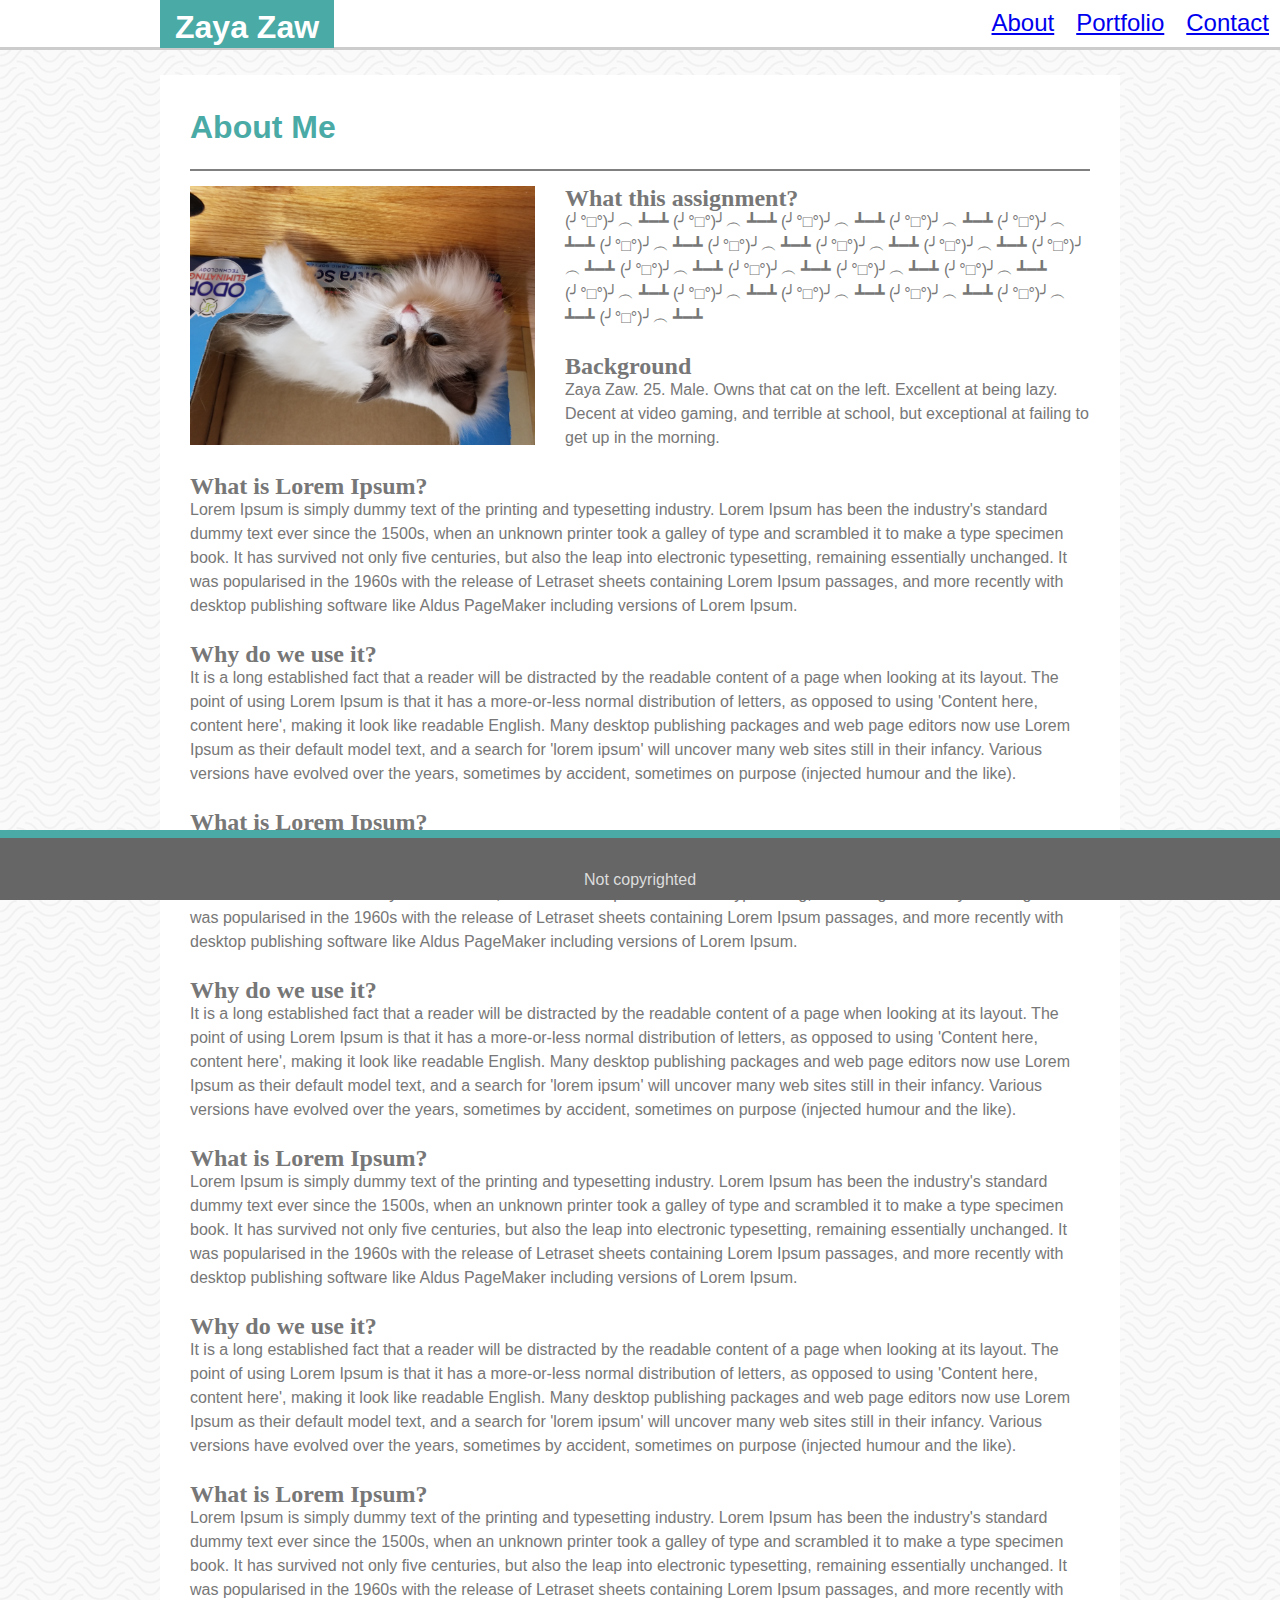
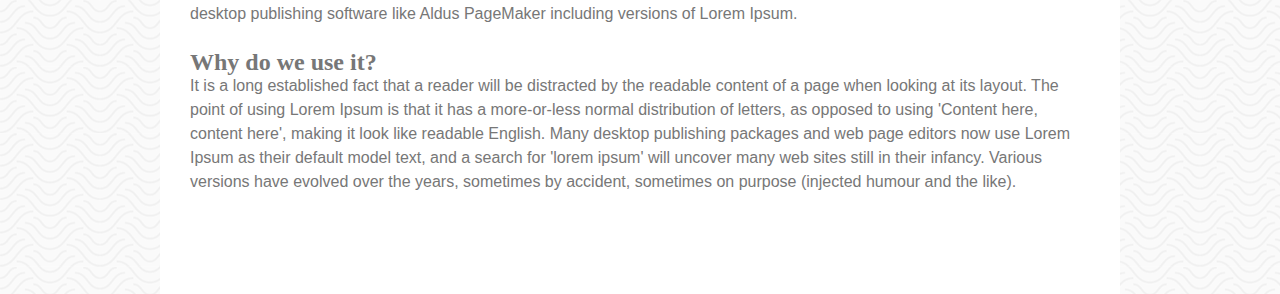
<file: index.html>
<!DOCTYPE html>
<html lang="en">

<head>
    <meta charset="UTF-8">
    <meta name="viewport" content="width=device-width, initial-scale=1.0">
    <meta http-equiv="X-UA-Compatible" content="ie=edge">
    <link rel="stylesheet" type="text/css" href="assets/css/styles.css">
    <title>About Me</title>
</head>


<body>

    <body background="assets/images/background.png">
        <header id="heading">
            <nav class="navbar">
                <ul>
                    <li><a href="contact.html">Contact</a></li>
                    <li><a href="portfolio.html">Portfolio</a></li>
                    <li><a href="index.html">About</a></li>


                </ul>

            </nav>
        </header>

        <div id="wrapper">
            <div>

                <h1 id="name">Zaya Zaw</h1>
            </div>
            <div id="whiteback">
                <h1 class="head1">About Me</h1>
                <hr>

                <img class="cat" src="assets/images/20190826_173451.jpg" alt="Cat">

                <h2>What this assignment?</h2>
                (╯°□°)╯︵ ┻━┻ (╯°□°)╯︵ ┻━┻ (╯°□°)╯︵ ┻━┻ (╯°□°)╯︵ ┻━┻ (╯°□°)╯︵ ┻━┻ (╯°□°)╯︵ ┻━┻ (╯°□°)╯︵ ┻━┻ (╯°□°)╯︵ ┻━┻
                (╯°□°)╯︵
                ┻━┻ (╯°□°)╯︵ ┻━┻ (╯°□°)╯︵ ┻━┻ (╯°□°)╯︵ ┻━┻ (╯°□°)╯︵ ┻━┻ (╯°□°)╯︵ ┻━┻ (╯°□°)╯︵ ┻━┻ (╯°□°)╯︵ ┻━┻ (╯°□°)╯︵
                ┻━┻
                (╯°□°)╯︵ ┻━┻ (╯°□°)╯︵ ┻━┻ (╯°□°)╯︵ ┻━┻<br><br>

                <h2>Background</h2>
                Zaya Zaw. 25. Male. Owns that cat on the left. Excellent at being lazy. Decent at video gaming, and
                terrible at school, but exceptional at failing to get up in the morning.<br><br>

                <h2>What is Lorem Ipsum?</h2>
                Lorem Ipsum is simply dummy text of the printing and typesetting industry. Lorem Ipsum has been the
                industry's
                standard dummy text ever since the 1500s, when an unknown printer took a galley of type and scrambled it
                to
                make
                a type specimen book. It has survived not only five centuries, but also the leap into electronic
                typesetting,
                remaining essentially unchanged. It was popularised in the 1960s with the release of Letraset sheets
                containing
                Lorem Ipsum passages, and more recently with desktop publishing software like Aldus PageMaker including
                versions
                of Lorem Ipsum.<br><br>
                <h2>Why do we use it?</h2>
                It is a long established fact that a reader will be distracted by the readable content of a page when
                looking at
                its layout. The point of using Lorem Ipsum is that it has a more-or-less normal distribution of letters,
                as
                opposed to using 'Content here, content here', making it look like readable English. Many desktop
                publishing
                packages and web page editors now use Lorem Ipsum as their default model text, and a search for 'lorem
                ipsum'
                will uncover many web sites still in their infancy. Various versions have evolved over the years,
                sometimes
                by
                accident, sometimes on purpose (injected humour and the like).<br><br>

                <h2>What is Lorem Ipsum?</h2>
                Lorem Ipsum is simply dummy text of the printing and typesetting industry. Lorem Ipsum has been the
                industry's
                standard dummy text ever since the 1500s, when an unknown printer took a galley of type and scrambled it
                to
                make
                a type specimen book. It has survived not only five centuries, but also the leap into electronic
                typesetting,
                remaining essentially unchanged. It was popularised in the 1960s with the release of Letraset sheets
                containing
                Lorem Ipsum passages, and more recently with desktop publishing software like Aldus PageMaker including
                versions
                of Lorem Ipsum.<br><br>

                <h2>Why do we use it?</h2>
                It is a long established fact that a reader will be distracted by the readable content of a page when
                looking at
                its layout. The point of using Lorem Ipsum is that it has a more-or-less normal distribution of letters,
                as
                opposed to using 'Content here, content here', making it look like readable English. Many desktop
                publishing
                packages and web page editors now use Lorem Ipsum as their default model text, and a search for 'lorem
                ipsum'
                will uncover many web sites still in their infancy. Various versions have evolved over the years,
                sometimes
                by
                accident, sometimes on purpose (injected humour and the like).<br><br>

                <h2>What is Lorem Ipsum?</h2>
                Lorem Ipsum is simply dummy text of the printing and typesetting industry. Lorem Ipsum has been the
                industry's
                standard dummy text ever since the 1500s, when an unknown printer took a galley of type and scrambled it
                to
                make
                a type specimen book. It has survived not only five centuries, but also the leap into electronic
                typesetting,
                remaining essentially unchanged. It was popularised in the 1960s with the release of Letraset sheets
                containing
                Lorem Ipsum passages, and more recently with desktop publishing software like Aldus PageMaker including
                versions
                of Lorem Ipsum.<br><br>

                <h2>Why do we use it?</h2>
                It is a long established fact that a reader will be distracted by the readable content of a page when
                looking at
                its layout. The point of using Lorem Ipsum is that it has a more-or-less normal distribution of letters,
                as
                opposed to using 'Content here, content here', making it look like readable English. Many desktop
                publishing
                packages and web page editors now use Lorem Ipsum as their default model text, and a search for 'lorem
                ipsum'
                will uncover many web sites still in their infancy. Various versions have evolved over the years,
                sometimes
                by
                accident, sometimes on purpose (injected humour and the like).<br><br>

                <h2>What is Lorem Ipsum?</h2>
                Lorem Ipsum is simply dummy text of the printing and typesetting industry. Lorem Ipsum has been the
                industry's
                standard dummy text ever since the 1500s, when an unknown printer took a galley of type and scrambled it
                to
                make
                a type specimen book. It has survived not only five centuries, but also the leap into electronic
                typesetting,
                remaining essentially unchanged. It was popularised in the 1960s with the release of Letraset sheets
                containing
                Lorem Ipsum passages, and more recently with desktop publishing software like Aldus PageMaker including
                versions
                of Lorem Ipsum.<br><br>

                <h2>Why do we use it?</h2>
                It is a long established fact that a reader will be distracted by the readable content of a page when
                looking at
                its layout. The point of using Lorem Ipsum is that it has a more-or-less normal distribution of letters,
                as
                opposed to using 'Content here, content here', making it look like readable English. Many desktop
                publishing
                packages and web page editors now use Lorem Ipsum as their default model text, and a search for 'lorem
                ipsum'
                will uncover many web sites still in their infancy. Various versions have evolved over the years,
                sometimes
                by
                accident, sometimes on purpose (injected humour and the like).
                <div class="push"></div>
            </div>
        </div>
        </div>
        <div class="footer">
            Not copyrighted
            </footer>
        </div>

    </body>




</html>
</file>
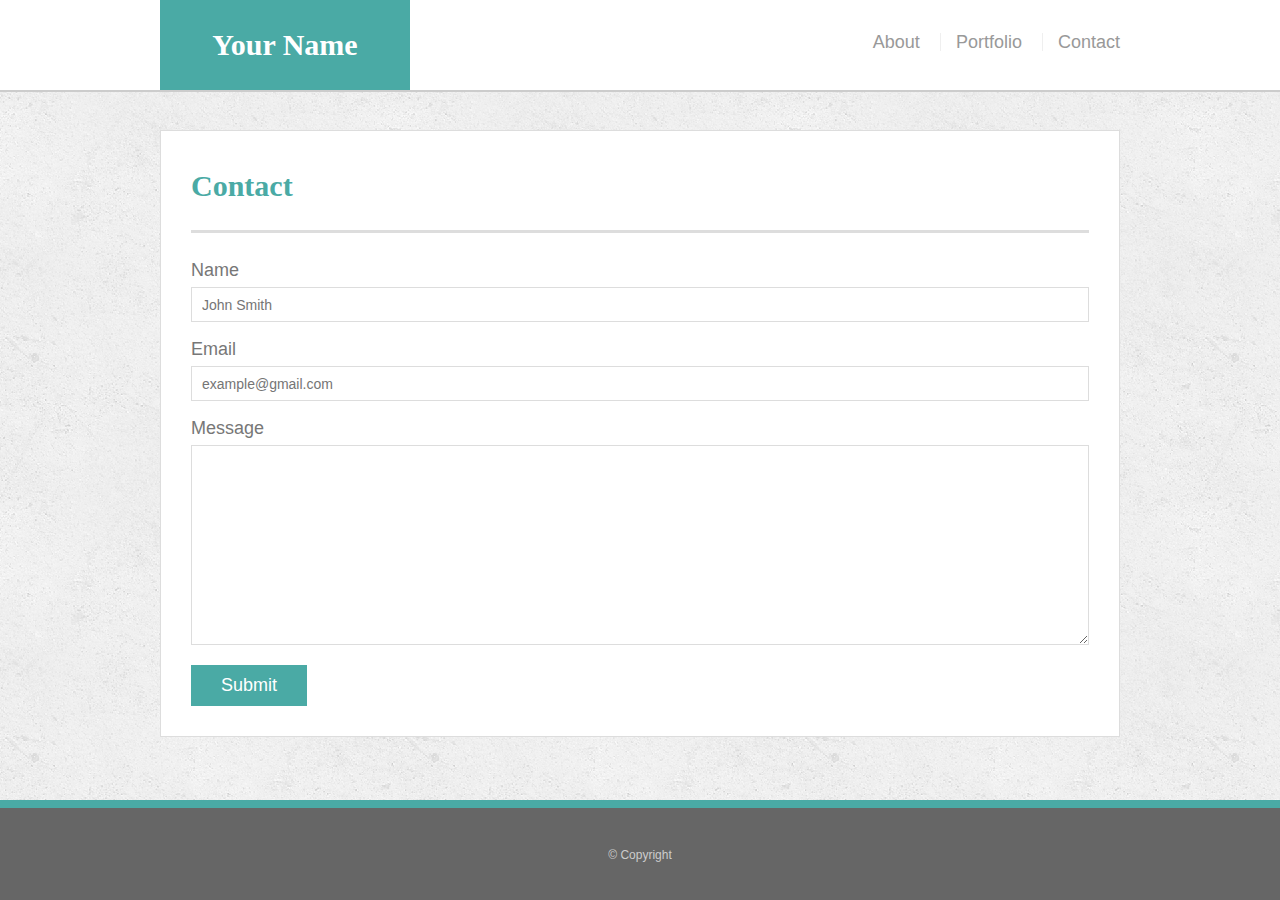
<file: contact.html>
<!doctype html>
<html lang="en-us">
<head>
  <meta charset="UTF-8">
  <meta name="viewport" content="width=device-width, initial-scale=1.0">
  <title>Contact | Your Name</title>
  <link rel="stylesheet" type="text/css" href="assets/css/style.css">
</head>
<body>

<div class="wrapper">

  <header id="masthead">
    <div class="container">
      <a href="index.html" id="logo">Your Name</a>
      <nav>
        <ul>
          <li><a href="index.html">About</a></li>
          <li><a href="portfolio.html">Portfolio</a></li>
          <li><a href="contact.html">Contact</a></li>
        </ul>
      </nav>
    </div>
  </header>

  <main class="container">
    <section class="main-section">
      <h1>Contact</h1>

      <form id="contact-form">
        <ul>
          <li>
            <label for="name">Name</label>
            <input type="text" id="name" name="name" placeholder="John Smith" required="required">
          </li>
          <li>
            <label for="email">Email</label>
            <input type="email" id="email" name="email" placeholder="example@gmail.com" required="required">
          </li>
          <li>
            <label for="message">Message</label>
            <textarea id="message" name="message" required="required"></textarea>
          </li>
        </ul>
        <input type="submit">
      </form>

    </section>

  </main>
  <div class="push"></div>
</div>

  <footer>
    <div class="container">
      &copy; Copyright
    </div>
  </footer>
</body>
</html>
</file>
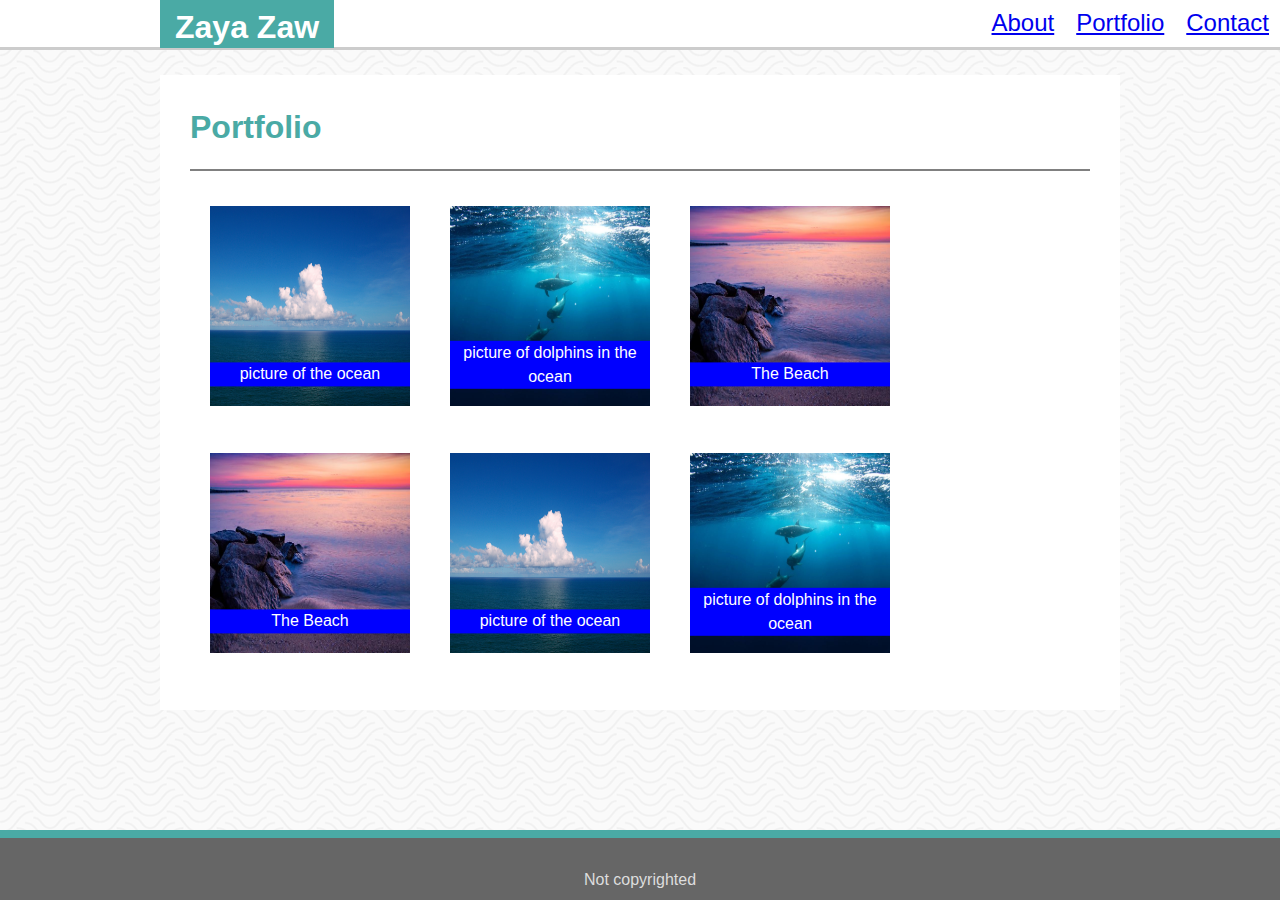
<file: portfolio.html>
<!DOCTYPE html>
<html lang="en">

<head>
    <meta charset="UTF-8">
    <meta name="viewport" content="width=device-width, initial-scale=1.0">
    <meta http-equiv="X-UA-Compatible" content="ie=edge">
    <link rel="stylesheet" type="text/css" href="assets/css/styles.css">
    <link rel="stylesheet" type="text/css" href="assets/css/styles2.css">
    <title>Portfolio</title>
</head>

<body>
    <header id="heading">

        <nav class="navbar">
            <ul>
                <li><a href="contact.html">Contact</a></li>
                <li><a href="portfolio.html">Portfolio</a></li>
                <li><a href="index.html">About</a></li>
            </ul>

        </nav>
    </header>

    <body background="assets/images/background.png">
        <div id="wrapper">
            <div>
                <h1 id="name">Zaya Zaw</h1>
            </div>
            <div id="whiteback">
                <h1 class="head1">Portfolio</h1>
                <hr>
                <div class="clearfix">
                    <div class="imageoverlay">
                        <a href="#"> <img class="ocean" src="assets/images/ocean1.jpg" alt="picture of the ocean">
                            <div class="games">picture of the ocean</div>
                    </div>

                    <div class="imageoverlay">
                        <a href="#"> <img class="ocean" src="assets/images/ocean2.jpg"
                                alt="picture of dolphins in the ocean">
                            <div class="games">picture of dolphins in the ocean</div>
                    </div>

                    <div class="imageoverlay">
                        <a href="#"> <img class="ocean" src="assets/images/ocean3.jpg"
                                alt="picture of the ocean and beach">
                            <div class="games">The Beach</div>
                    </div>

                    <div class="imageoverlay">
                        <a href="#"> <img class="ocean" src="assets/images/ocean3.jpg"
                                alt="picture of the ocean and beach">
                            <div class="games">The Beach</div>
                    </div>

                    <div class="imageoverlay">
                        <a href="#"><img class="ocean" src="assets/images/ocean1.jpg" alt="picture of the ocean">
                            <div class="games">picture of the ocean</div>
                    </div>

                    <div class="imageoverlay">
                        <a href="#"><img class="ocean" src="assets/images/ocean2.jpg"
                                alt="picture of dolphins in the ocean">
                            <div class="games">picture of dolphins in the ocean</div>
                    </div>
                </div>
            </div>

            <div class="push"></div>
            <div class="footer">
                Not copyrighted
                </footer>
            </div>

    </body>

</html>
</file>
<file: assets/css/styles.css>
* {
    box-sizing: border-box;
    margin: 0;
}

body {
    line-height: 150%;
    font-size: 16px;
    font-family: Arial, Helvetica, sans-serif;
    color: #777777;
}

#wrapper {
    max-width: 960px;
    margin: auto;
    padding-top: 25px;
}

li {
    float: right;
}

li a {
    padding: 10px;
    margin: 1px;
    display: inline-block;
}

li a:hover {
    background-color: #cacaca;
}

.navbar {
    z-index: 1;
    float: right;
}
ul {  list-style-type: none;
    margin: 0;
    padding: 0;
    font-size: 24px;
    overflow: hidden;
    /* Unable to align this on the right with content below */
}

#heading {
    height: 50px;
    background-color: #ffffff;
    width: 100%;
    border-bottom: 3px solid #cccccc;
}

#name {
    position: absolute;
    top: 0px;
    z-index: 2;
    background-color: #4aaaa5;
    color: white;
    text-align: center;
    padding: 15px;
    height: 48px; 
}

.head1 {
    color: #4aaaa5;
    padding-bottom: 20px;
    padding-top: 10px;
    width: 100%;
    border-bottom: 3px;
    border-color: black;
    border-width: 100%;
}

hr { 
    display: block;
    margin-top: 10px;
    margin-bottom: 15px;
    border-style: solid;
    border-width: 1.5px;
    border-color: gray
}

h2 {
    font-family: Georgia, 'Times New Roman', Times, serif;
    background-color: transparent;
    border-bottom: 2px;
    border-color: gray;
}

.footer {
    background-color: #666666;
    padding-top: 30px;
    margin-top: 3px;
    text-align: center;
    border-top: 8px solid #4aaaa5;
    width: 100%;
    bottom: 0;
    left: 0;
    position: fixed;
    padding-bottom: 8px;
    color: #dddddd;
}

#whiteback {
    background-color: #ffffff;
    padding: 30px;
    height: fit-content;
    border-block-color: #dddddd;
}


.cat {    
    width: 345px;
    height: 259px;
    transform: rotate(180deg);
    float: left;
    margin-right: 30px;
}

.push {
    height: 70px;
    /* Probably a better way to adjust this, without pushing content up it goes under the footer */
}

.button {
    background-color: #4aaaa5;
    padding: 10px 20px;
}

.message {
    height: 200px;
    width: 100%;
}

@media screen and (max-width:980px) {
    #wrapper {
        width: 768px
    }
}

@media screen and (max-width:768px) {
    #wrapper {
        width: 640px;
    }
}

@media screen and (max-width:640px) {
    #wrapper {
        width: 480px;
    }

    #name {
        width: 100%;
    }

    #heading {
        position: static;
    }

    .navbar {
        position: relative;
        top: 50px;
        width: 100%;
        text-align: center;
    }

    /* not able to get navbar properly under header  */
}
</file>
<file: assets/css/styles2.css>
.imageoverlay {
    position: relative;
    text-align: center;
    float: left; /* Removing float makes the images within the white background, but won't be aligned */
}

.clearfix {
    overflow: auto;
  }

.ocean {
    width: 200px;
    height: 200px;
    margin: 20px;
}
.games {
    position: absolute;
    width: 200px;
    color: white;
    background-color: blue;
    top: 80%;
    left: 50%;
    transform: translate(-50%, -90%);
}
</file>
<file: assets/css/style.css>
@import url("reset.css");

body {
  font-family: Arial, "Helvetica Neue", Helvetica, sans-serif;

  /* Typography */
  font-size: 18px;
  line-height: 34px;
  color: #777;

  /* Visual */
  background: url("../images/concrete_seamless.png");
}

* {
  /* Box-model */
  box-sizing: border-box;

  /* Positioning */
  margin: 0;
}

html,
body {
  height: 100%;
}

/* general */

.wrapper {
  height: auto !important;
  height: 100%;

  /* Box-model */
  min-height: 100%;

  /* Positioning */
  margin: 0 auto -100px;
}

.container {
  /* Box-model */
  width: 100%;
  max-width: 960px;

  /* Positioning */
  margin: 0 auto;
  clear: both;
}

h1,
h2,
h3,
p {
  margin-bottom: 20px;
}

p:last-child {
  margin-bottom: 0;
}

h1,
h2,
h3 {
  /* Typography */
  font-family: Georgia, Times, "Times New Roman", serif;
  font-weight: 700;
  color: #4aaaa5;
}

h1 {
  /* Box-model */
  padding-bottom: 20px;

  /* Typography */
  font-size: 30px;
  line-height: 49px;

  /* Visual */
  border-bottom: 3px solid #ddd;
}

h2,
h3 {
  font-size: 22px;
}

/* header */

#masthead {
  position: fixed;
  z-index: 99;

  /* Box-model */
  width: 100%;

  /* Positioning */
  margin: 0 0 30px;
  overflow: auto;

  /* Typography */
  color: #fff;
  background: #fff;

  /* Visual */
  border-bottom: 2px solid #ccc;
}

#logo {
  float: left;

  /* Box-model */
  width: 250px;
  height: 90px;

  /* Typography */
  font-family: Georgia, Times, "Times New Roman", serif;
  font-size: 30px;
  font-weight: 700;
  line-height: 90px;
  color: #fff;
  text-align: center;
  text-decoration: none;

  /* Visual */
  background: #4aaaa5;
}

nav {
  /* Box-model */
  float: right;

  /* Positioning */
  margin-top: 25px;
}

nav li {
  display: inline-block;

  /* Box-model */
  padding-left: 15px;

  /* Positioning */
  margin-left: 15px;

  /* Typography */
  line-height: 18px;

  /* Visual */
  border-left: 1px solid #efefef;
}

nav a {
  /* Typography */
  color: #999;
  text-decoration: none;
}

nav a:hover {
  color: #666;
}

nav li:first-child {
  /* Box-model */
  padding-left: 0;

  /* Positioning */
  margin-left: 0;

  /* Visual */
  border-left: 0 none;
}

/* footer */

footer,
.push {
  height: 100px;
}

footer {
  /* Box-model */
  padding: 30px 0;

  /* Positioning */
  clear: both;
  font-size: 12px;

  /* Typography */
  color: #ccc;
  text-align: center;

  /* Visual */
  background: #666;
  border-top: 8px solid #4aaaa5;
}

/* sidebar */

.sidebar {
  float: right;
  width: 100%;
  max-width: 270px;

  /* Box-model */
  padding: 30px;

  /* Positioning */
  margin-bottom: 20px;
  background: #fff;

  /* Visual */
  border: 1px solid #ddd;
}

h3,
.sidebar h2 {
  /* Box-model */
  padding-bottom: 20px;

  /* Positioning */
  margin-bottom: 15px;

  /* Typography */
  line-height: 22px;

  /* Visual */
  border-bottom: 2px solid #eee;
}

.sidebar li {
  /* Box-model */
  float: left;
  width: 62px;
  height: 62px;

  /* Positioning */
  margin-top: 8px;
  margin-right: 10px;
}

.sidebar img {
  max-width: 100%;
}

.sidebar li:last-child {
  margin-right: 0;
}

/* main */

main {
  padding-top: 130px;
}

.main-section {
  float: left;
  width: 100%;
  max-width: 960px;

  /* Box-model */
  padding: 30px;

  /* Positioning */
  margin: 0 0 40px;
  background: #fff;

  /* Visual */
  border: 1px solid #ddd;
}

/* portfolio page */

.work {
  /* Positioning */
  position: relative;
  float: left;

  /* Box-model */
  width: 274px;
  margin: 20px 0 25px;
  overflow: auto;
}

.work:nth-child(even) {
  margin-right: 40px;
}

.work img {
  /* Box-model */
  width: 100%;

  /* Visual */
  border: 0 none;

  /* Misc */
  opacity: 0.8;
}

.work h3 {
  /* Positioning */
  position: absolute;
  bottom: 20px;
  width: 100%;

  /* Box-model */
  padding: 15px;
  margin-bottom: 0;
  font-weight: 300;
  line-height: 30px;

  /* Typography */

  color: #fff;
  text-align: center;
  background: #4aaaa5;

  /* Visual */
  border-bottom: 0;
}

.auth-image {
  float: left;

  /* Box-model */
  width: 200px;
  height: auto;
  margin-top: 10px;

  /* Positioning */
  margin-right: 25px;
}

/* contact page */

#contact-form ul {
  margin-bottom: 20px;
}

#contact-form li {
  margin-bottom: 10px;
}

label,
input[type=text],
input[type=email],
textarea {
  /* Box-model */
  display: block;
  width: 100%;
}

input[type=text],
input[type=email],
textarea {
  /* Box-model */
  height: 35px;
  padding: 0 10px;

  /* Typography */
  font-size: 14px;

  /* Visual */
  border: 1px solid #ddd;
}

textarea {
  height: 200px;
}

input[type=submit] {
  /* Box-model */
  padding: 10px 30px;
  font-size: 18px;

  /* Typography */
  color: #fff;

  /* Misc */
  cursor: pointer;
  background: #4aaaa5;

  /* Visual */
  border: 0 none;

}

@media screen and (max-width:980px) {
  #wrapper {
      width: 720px;
  }
}

@media screen and (max-width:768px) {
  #wrapper {
      width: 600px;
  }
}

@media screen and (max-width:640px) {
  #wrapper {
      width: 480px;
  }
  #logo {
    width: 100%;
  }
  nav {
    width: 480px;
    text-align: center;
  }
}
</file>
